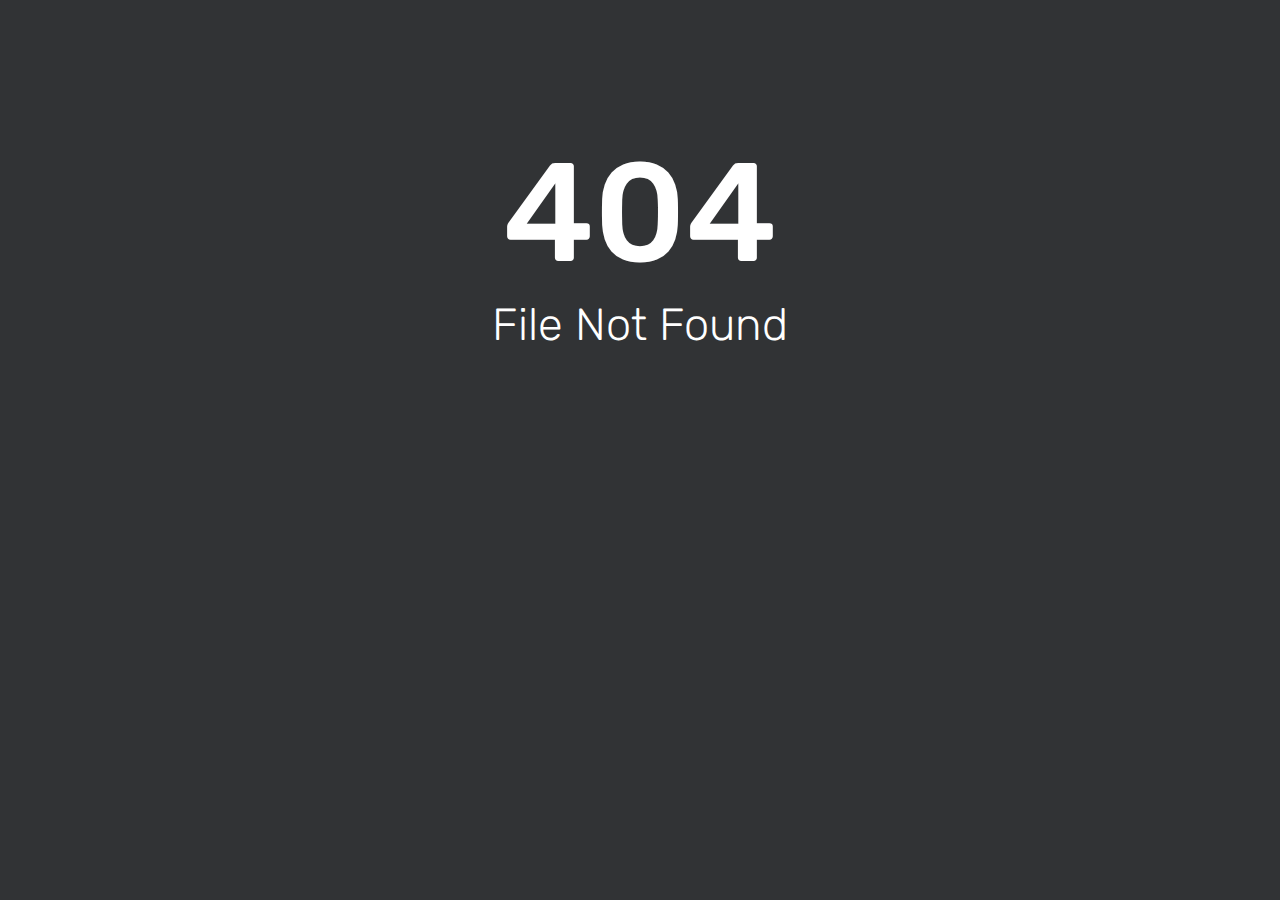
<file: ChiuTruyen/static/css/chosen-sprite@2x.html>
<html><head><title>404 - File Not Found</title><link href='//fonts.bunny.net/css?family=Rubik:300,400,500' rel='stylesheet' type='text/css'><style>html, body { width: 100%; margin: 0; padding: 0; text-align: center; font-family: 'Rubik'; background-repeat: no-repeat; background-position: bottom center; background-size: cover; color: white; height: 100%; background-color: #313335; } h1 {margin-bottom: 0px;font-weight: bold;font-size: 140px;font-weight: 500;padding-top: 130px;margin-bottom: -35px;}h2 {font-size: 45px;color: white; font-weight: 200;}</style></head><body><div id='content'><h1 style='margin-bottom: -35px;'>404</h1><h2>File Not Found</h2></div></body></html>
</file>
